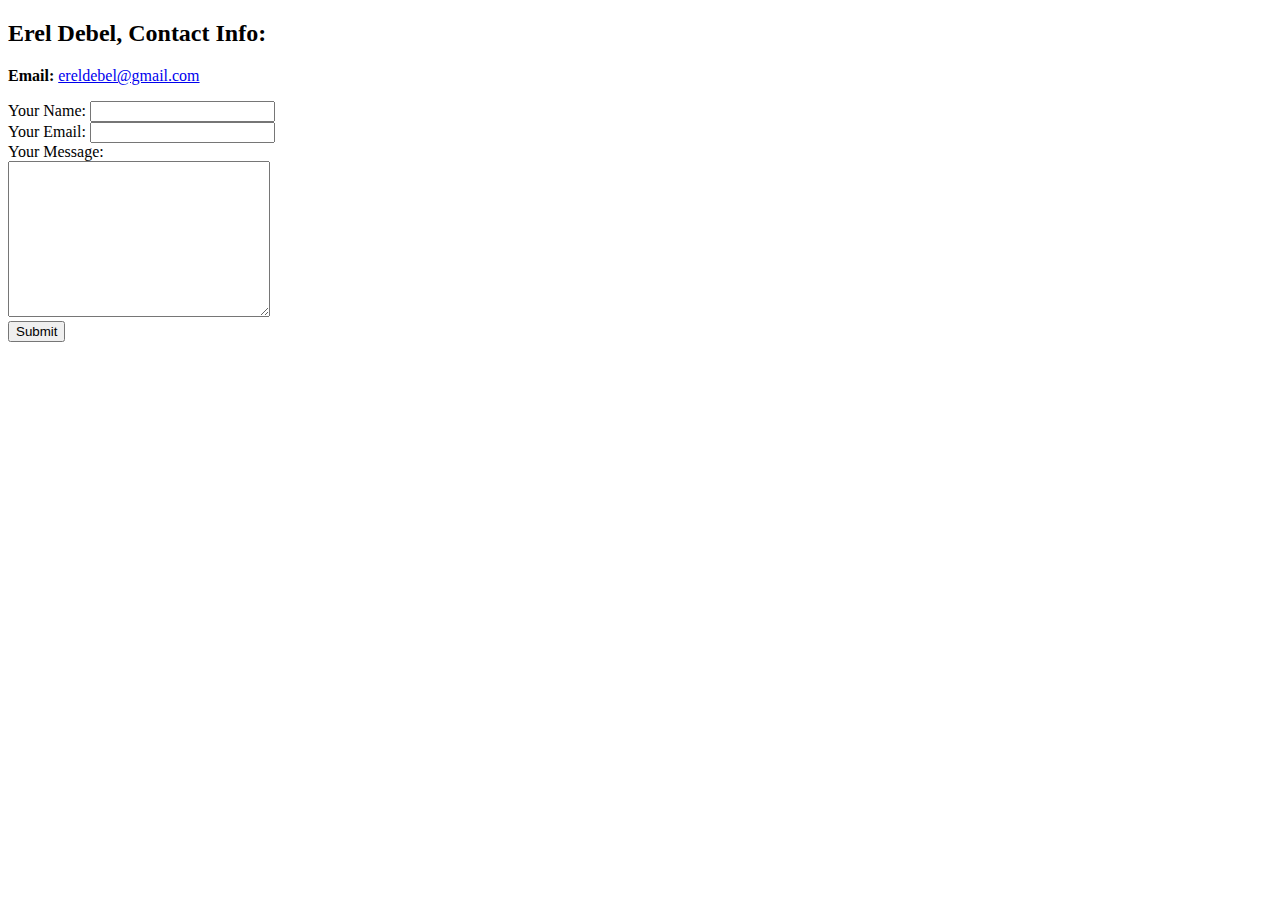
<file: HTML - Personal Site/contact-info.html>
<!DOCTYPE html>
<html lang="en" dir="ltr">
  <head>
    <meta charset="utf-8">
    <title>Erel Debel: Contact Info</title>
  </head>
  <body>
    <h2>Erel Debel, Contact Info:</h2>
    <p> <strong>Email:</strong> <a href="mailto:ereldebel@gmail.com">ereldebel@gmail.com</a></p>
    <form action="mailto:ereldebel@gmail.com" method="post" enctype="text/plain">
      <label for="">Your Name:</label>
      <input type="text" name="yourName" value=""><br>
      <label for="">Your Email:</label>
      <input type="text" name="yourEmail" value=""><br>
      <label for="">Your Message:</label><br>
      <textarea name="yourMessage" rows="10" cols="30"></textarea><br>
      <input type="submit" name="">
    </form>
  </body>
</html>
</file>
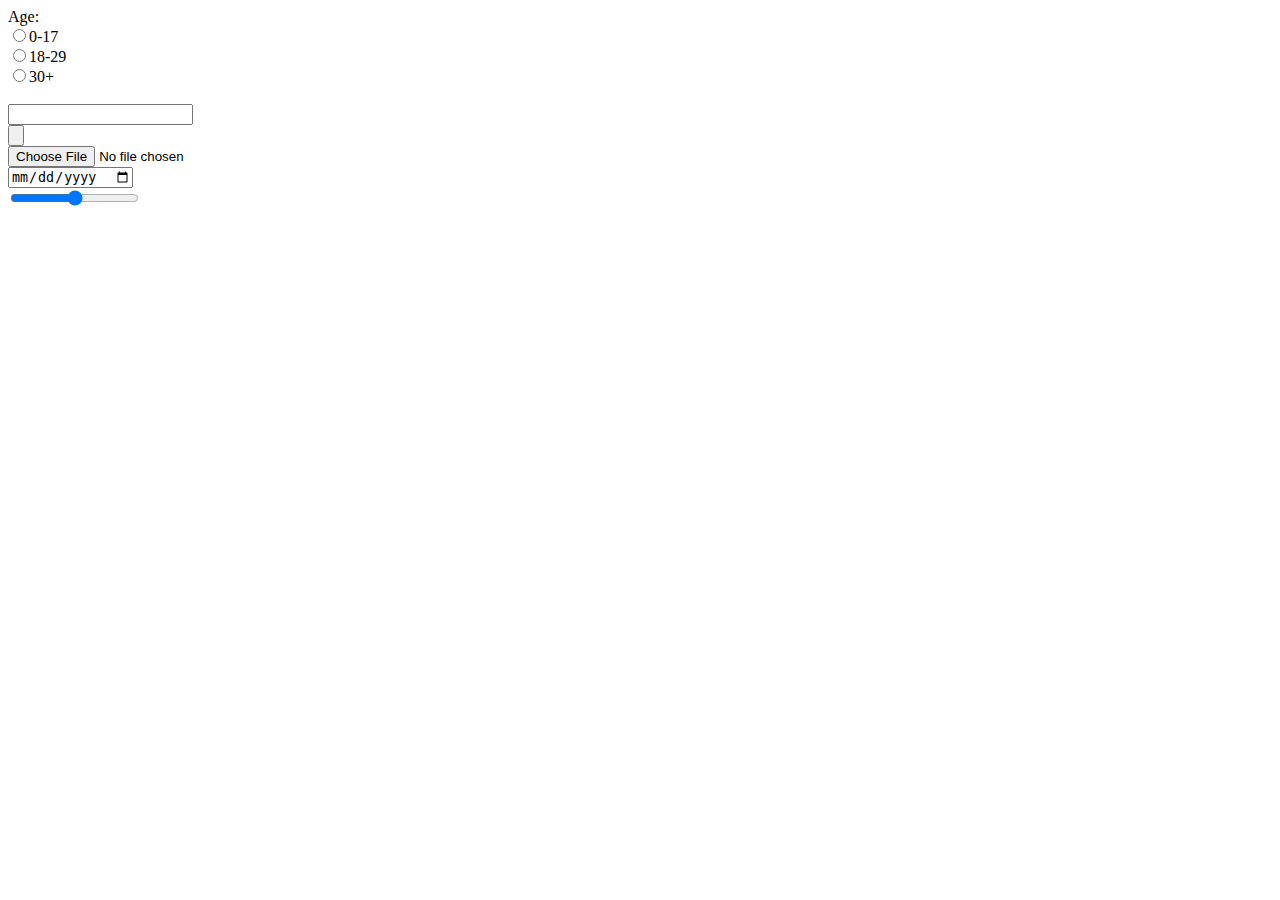
<file: HTML - Personal Site/inputs.html>
<!DOCTYPE html>
<html lang="en" dir="ltr">
  <head>
    <meta charset="utf-8">
    <title></title>
  </head>
  <body>
    <form class="" action="index.html" method="post">
      <label for="">Age:</label><br>
      <input type="radio" name=age value="0-17"><label>0-17</label><br>
      <input type="radio" name=age value="18-29"><label>18-29</label><br>
      <input type="radio" name=age value="30+"><label>30+</label><br>
      <br>
      <input type="text" name="" value=""><br>
      <input type="submit" name="" value=""><br>
      <input type="file" name="" value=""><br>
      <input type="date" name="" value=""><br>
      <input type="range" name="" value=""><br>
    </form>
  </body>
</html>
</file>
